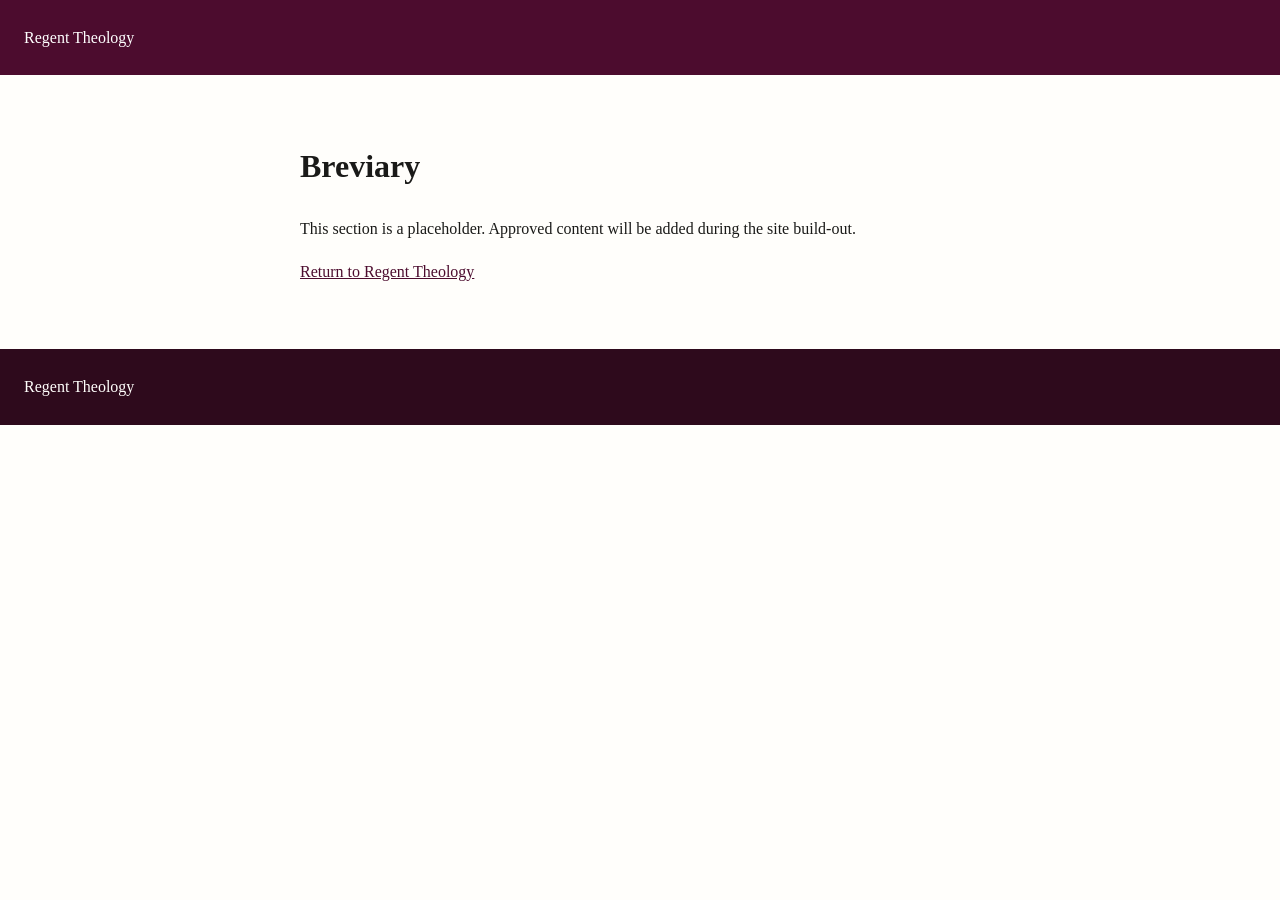
<file: breviary/index.html>
<!doctype html><html lang="en"><head><meta charset="utf-8"><meta name="viewport" content="width=device-width, initial-scale=1"><title>Breviary | Regent Theology</title><style>body{margin:0;background:#FFFEFB;color:#1A1A18;font-family:Georgia,serif;line-height:1.7}header{background:#4C0C2E;color:white;padding:1.5rem}main{max-width:680px;margin:4rem auto;padding:0 1.5rem}a{color:#4C0C2E}footer{background:#2E0A1C;color:#FFFEFB;padding:1.5rem}</style></head><body><header>Regent Theology</header><main><h1>Breviary</h1><p>This section is a placeholder. Approved content will be added during the site build-out.</p><p><a href="../">Return to Regent Theology</a></p></main><footer>Regent Theology</footer></body></html>
</file>
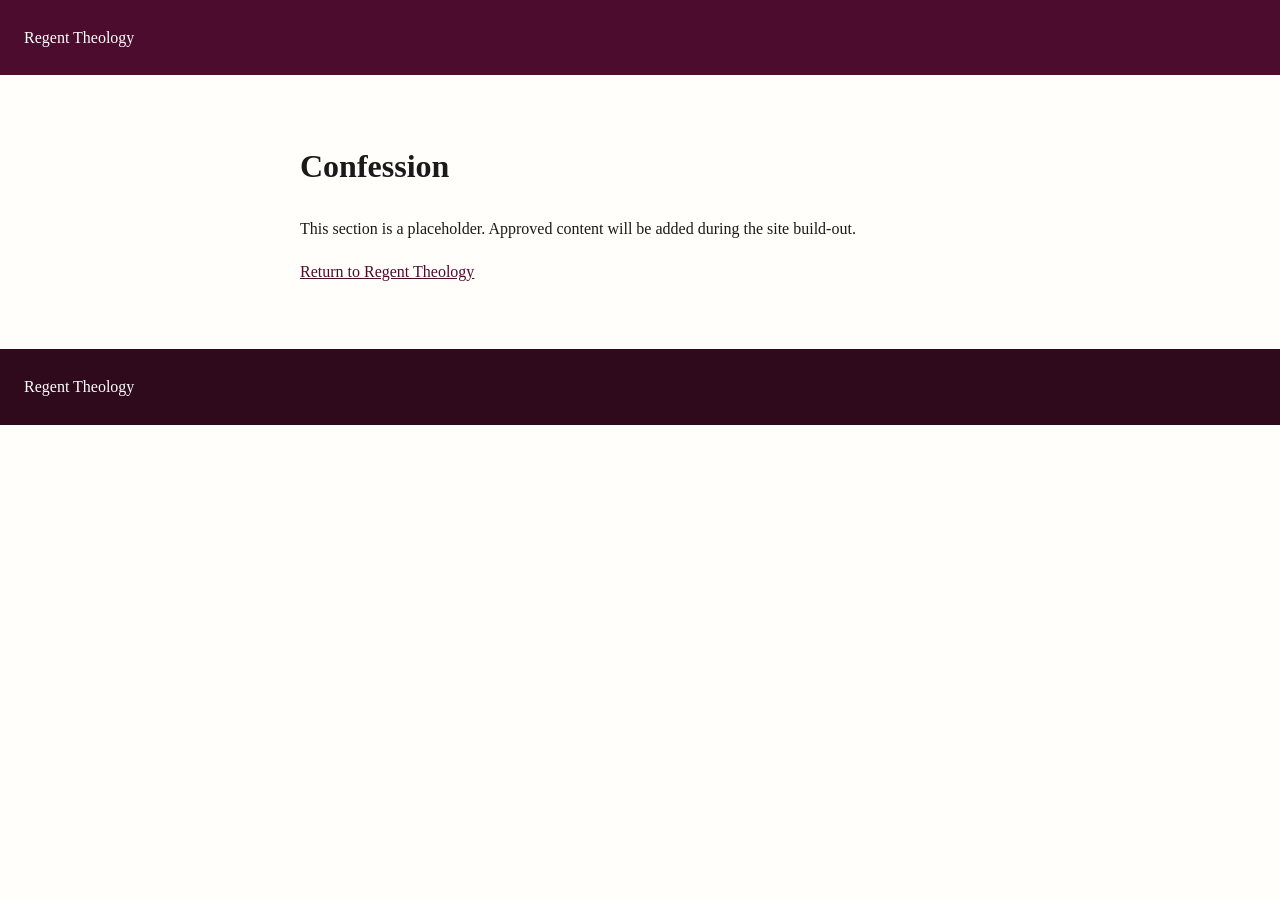
<file: confession/index.html>
<!doctype html><html lang="en"><head><meta charset="utf-8"><meta name="viewport" content="width=device-width, initial-scale=1"><title>Confession | Regent Theology</title><style>body{margin:0;background:#FFFEFB;color:#1A1A18;font-family:Georgia,serif;line-height:1.7}header{background:#4C0C2E;color:white;padding:1.5rem}main{max-width:680px;margin:4rem auto;padding:0 1.5rem}a{color:#4C0C2E}footer{background:#2E0A1C;color:#FFFEFB;padding:1.5rem}</style></head><body><header>Regent Theology</header><main><h1>Confession</h1><p>This section is a placeholder. Approved content will be added during the site build-out.</p><p><a href="../">Return to Regent Theology</a></p></main><footer>Regent Theology</footer></body></html>
</file>
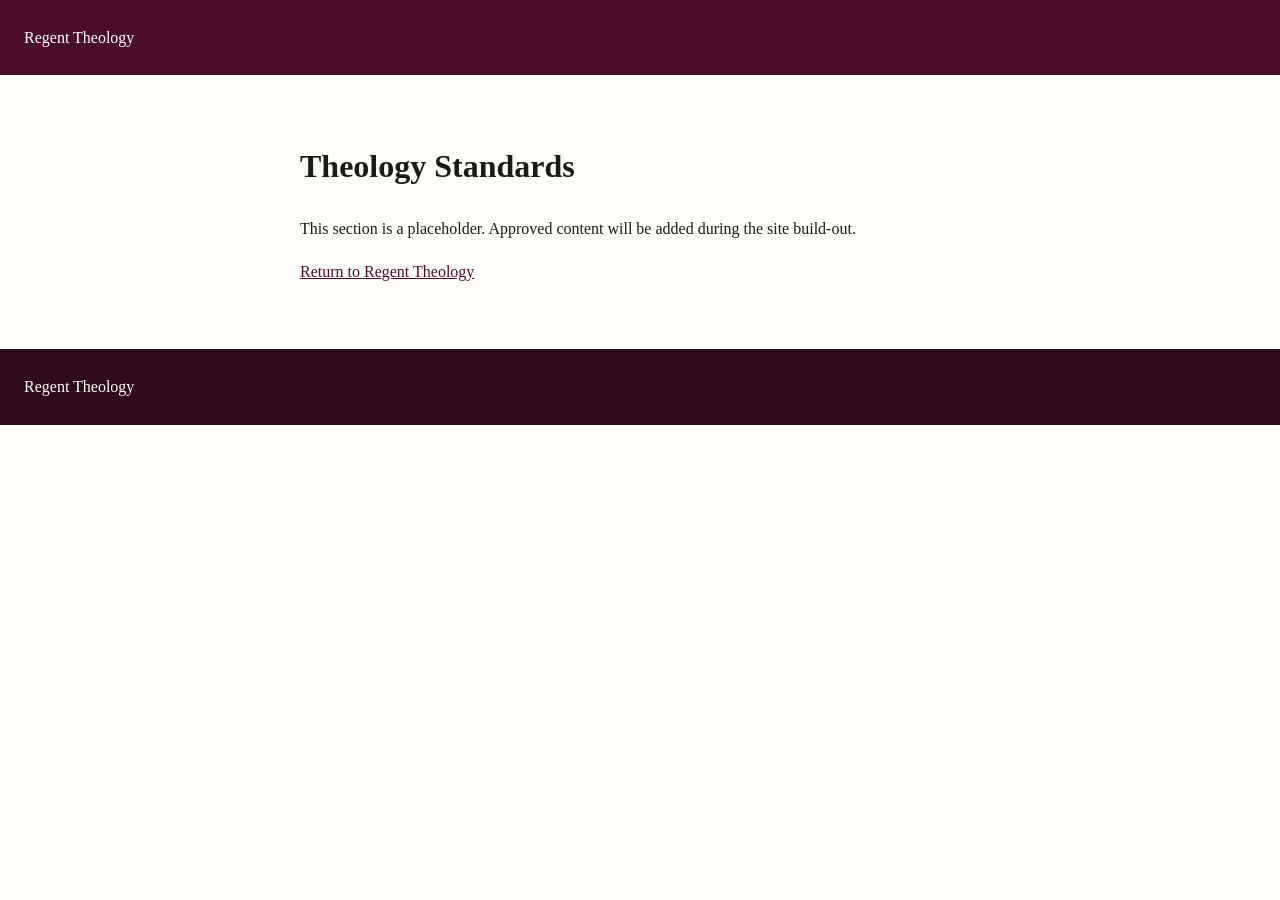
<file: standards/index.html>
<!doctype html><html lang="en"><head><meta charset="utf-8"><meta name="viewport" content="width=device-width, initial-scale=1"><title>Theology Standards | Regent Theology</title><style>body{margin:0;background:#FFFEFB;color:#1A1A18;font-family:Georgia,serif;line-height:1.7}header{background:#4C0C2E;color:white;padding:1.5rem}main{max-width:680px;margin:4rem auto;padding:0 1.5rem}a{color:#4C0C2E}footer{background:#2E0A1C;color:#FFFEFB;padding:1.5rem}</style></head><body><header>Regent Theology</header><main><h1>Theology Standards</h1><p>This section is a placeholder. Approved content will be added during the site build-out.</p><p><a href="../">Return to Regent Theology</a></p></main><footer>Regent Theology</footer></body></html>
</file>
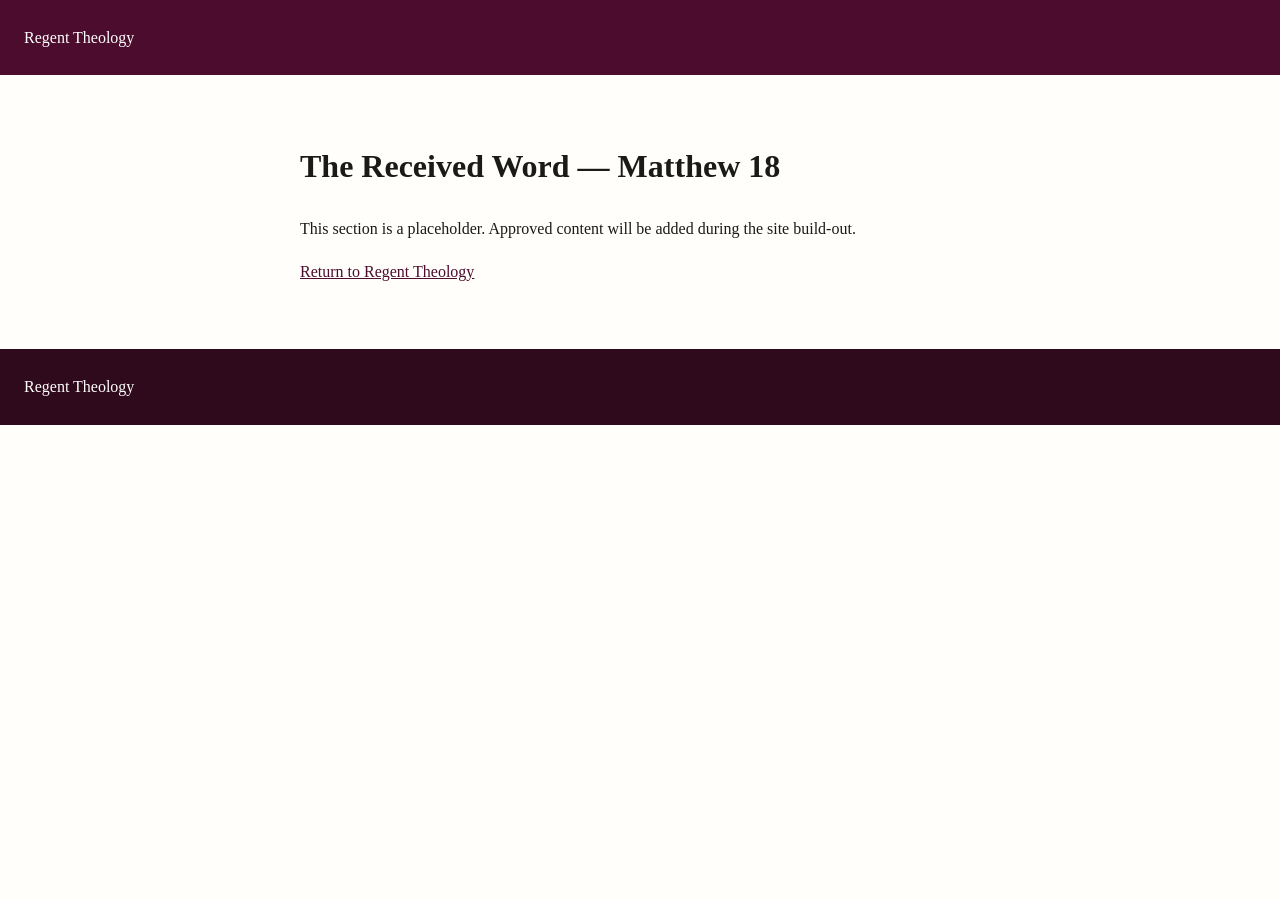
<file: trw/matthew-18/index.html>
<!doctype html><html lang="en"><head><meta charset="utf-8"><meta name="viewport" content="width=device-width, initial-scale=1"><title>The Received Word — Matthew 18 | Regent Theology</title><style>body{margin:0;background:#FFFEFB;color:#1A1A18;font-family:Georgia,serif;line-height:1.7}header{background:#4C0C2E;color:white;padding:1.5rem}main{max-width:680px;margin:4rem auto;padding:0 1.5rem}a{color:#4C0C2E}footer{background:#2E0A1C;color:#FFFEFB;padding:1.5rem}</style></head><body><header>Regent Theology</header><main><h1>The Received Word — Matthew 18</h1><p>This section is a placeholder. Approved content will be added during the site build-out.</p><p><a href="../../">Return to Regent Theology</a></p></main><footer>Regent Theology</footer></body></html>
</file>
